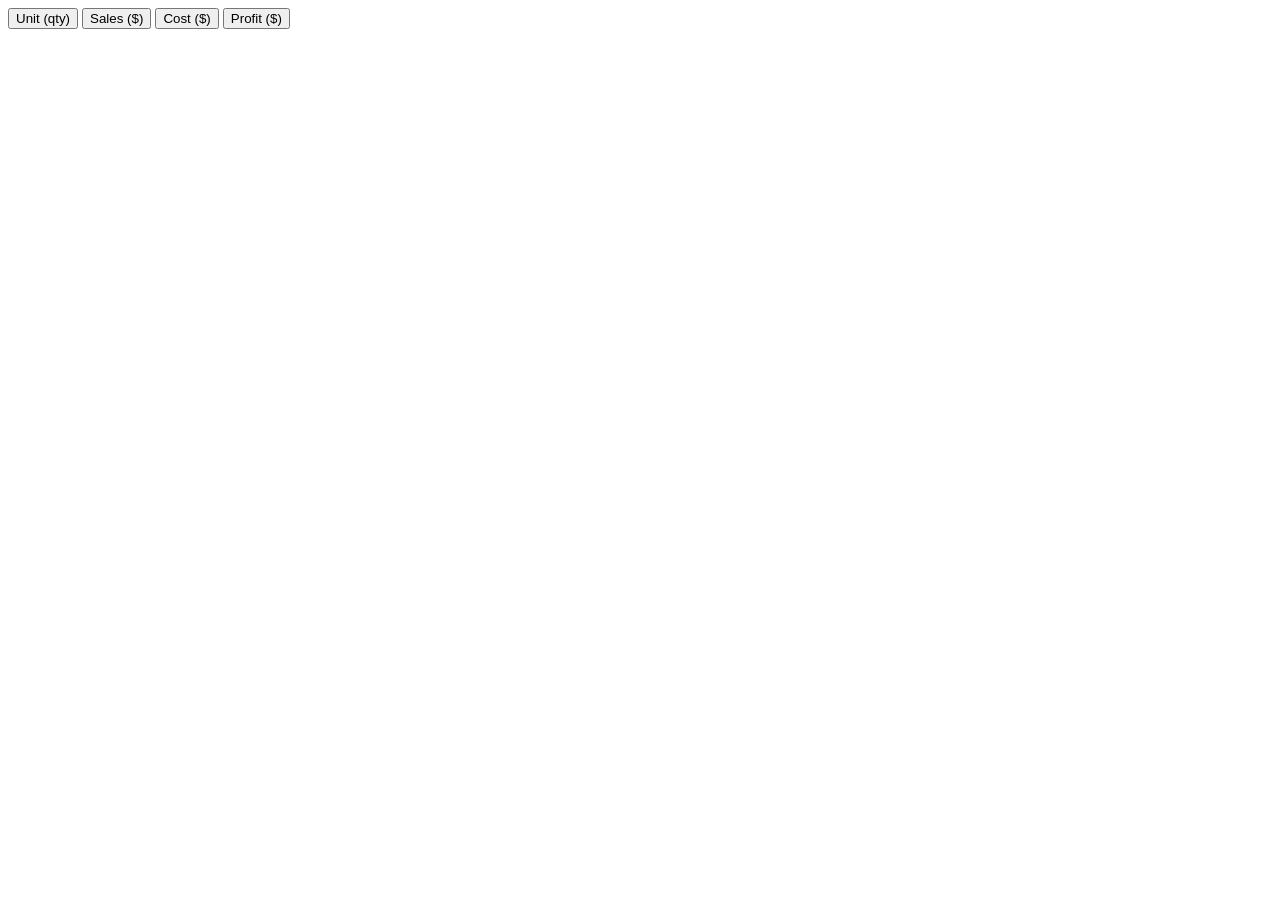
<file: brandTrend.html>
<!DOCTYPE html>
<html lang="en">
<head>
  <meta charset="UTF-8">
  <meta name="viewport" content="width=device-width, initial-scale=1.0">
  <meta http-equiv="X-UA-Compatible" content="ie=edge">
  <title>Line Chart with Time Axis</title>
  <link rel="stylesheet" href="style.css">
</head>
<body>
  <script src="https://d3js.org/d3.v5.min.js"></script>
<!-- Add 4 buttons -->
  <button onclick="update('var1')">Unit (qty)</button>
  <button onclick="update('var2')">Sales ($)</button>
  <button onclick="update('var3')">Cost ($)</button>
  <button onclick="update('var4')">Profit ($)</button>
  </div><!-- Create a div where the graph will take place -->
  <div id="my_dataviz"></div>
  <script src="brandTrend.js"></script>
  
</body>
</html>
</file>
<file: style.css>
.body {
    text-align: center;
    font-size: 13em;
}

.grid line {
    stroke: lightgrey;
    stroke-opacity: 0.7;
    shape-rendering: crispEdges;
    }
    
.grid path {
    stroke-width: 0;
}
.tooltip {
    position: absolute;
    width: 100px;
    height: 50px;
    padding: 10px;
    font: 8px sans-serif;
    text-align: center;
    color: black;
    background: none;
    border: 0;
    border-radius: 10px;
}
</file>
